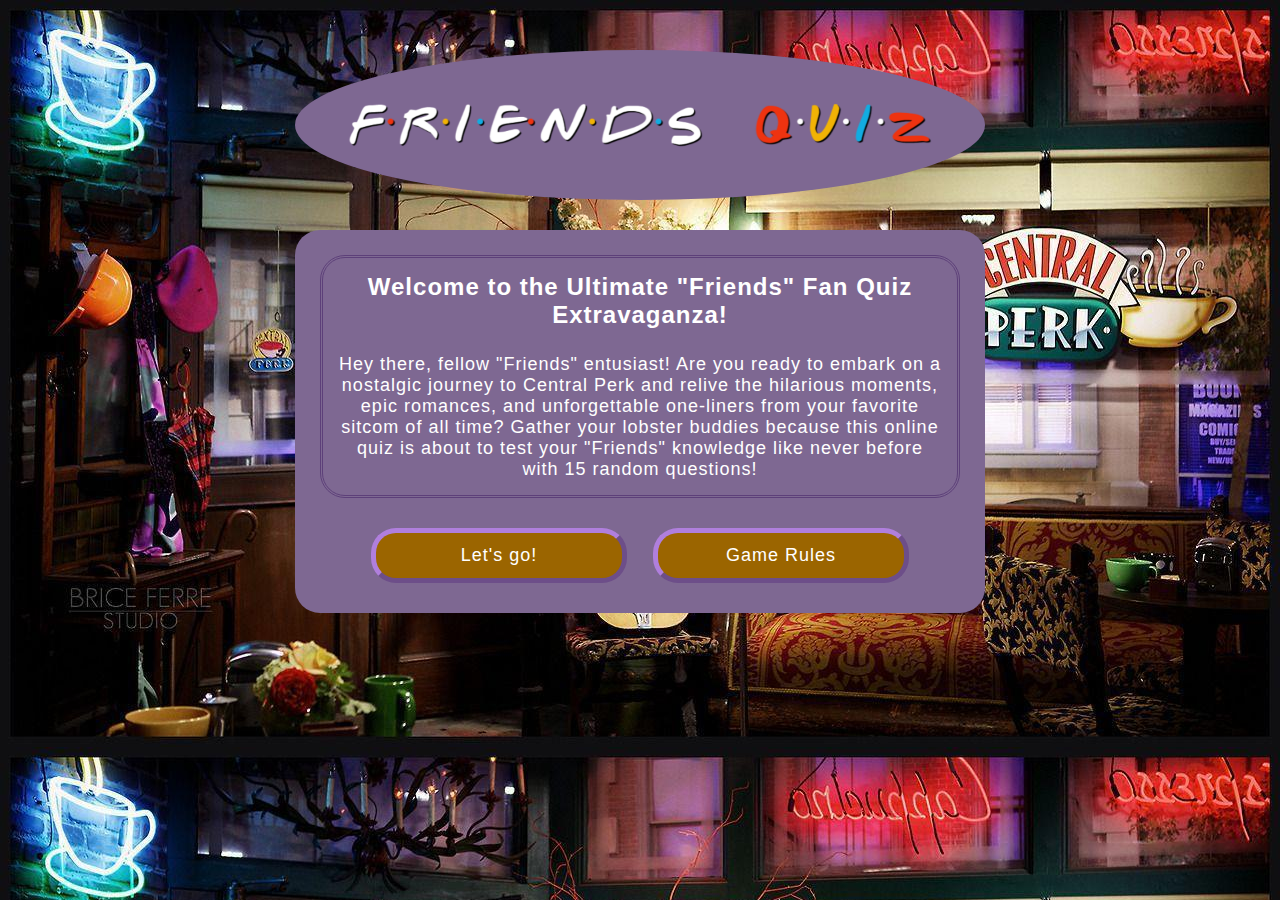
<file: index.html>
<!DOCTYPE html>
<html lang="en">
<head>
    <meta charset="UTF-8">
    <meta http-equiv="X-UA-Compatible" content="IE=edge">
    <meta name="viewport" content="width=device-width, initial-scale=1.0">
    <meta name="description" content="An online quiz">
    <meta name=" keywords" content="quiz, online game, game, friends quiz, friends tv show">
    <meta name="author" content="Jennifer Hujanen">
    <link rel="stylesheet" href="assets/css/style.css">
    <!-- Favicon -->
    <!-- Icon from: https://icons8.com/icon/4qlkCQverrIB/friends-tv-series -->
    <link type="image/png" sizes="16x16" rel="icon" href="assets/favicon/icons8-friends-tv-series-16.png">
    <title>Friends Quiz!</title>
</head>

<body>
    <header><img src="assets/images/friends_quiz_logo.png" alt="logo with the text 'Friends quiz'"></header>
    <main>
        <div id="main-div">
        <div id="about-game">
            <h1>Welcome to the Ultimate "Friends" Fan Quiz Extravaganza!</h1>
            <p>Hey there, fellow "Friends" entusiast! Are you ready to embark on a nostalgic journey to Central Perk and relive the hilarious moments, 
               epic romances, and unforgettable one-liners from your favorite sitcom of all time? Gather your lobster buddies because this online quiz 
               is about to test your "Friends" knowledge like never before with 15 random questions!
            </p>
        </div>
        <div class="container" id="container">
            <div id="question-container" class="hide">
                <div id="question">Question:</div>
                <div id="answer-buttons" class="answered">
                    <button class="button">Answer</button>
                    <button class="button">Answer</button>
                    <button class="button">Answer</button>
                    <button class="button">Answer</button>
                </div>
            </div>
        </div>
        
            <div id="results-container" class="hide">
                <button class="timer-score no-click" id="score">Score:<span id="score-value">0</span></button>
                <button class="next-button hide" id="next-button">Next</button>
            </div>
            
            <div class="start-rules">
                <button class="back-button hide" id="back-button">Back to start</button>
                <button class="startbutton" id="start-button">Let's go!</button>
                <button class="rules-button" id="game-rules-button">Game Rules</button> 
            </div>
       
            <!-- Modal content -->
            <div id="myModal" class="modal">
                <div class="rules-content">
                    <span class="close">&times;</span>
                    <p>We're throwing the rulebook out the window faster than Ross can say "we were on a break!"
                       Forget about rules because this is more unpredictable than Chandler's jokes and Phoebe's songs combined.</p>
                    <br>
                    <p>So, buckle up, grab a cup of coffee, and let's dive into the mayhem. 
                        The only law here is to have more fun than Monica organizing her kitchen cabinets.</p>
                </div>
            </div>

            <div id="try-again-container" class="hide">
                <button class="try-again-button" id="try-again">Try again?</button>
            </div>
        </div>
    </main>
    <script src="assets/js/script.js"></script>
    <script src="assets/js/questions.js"></script>
</body>
</html>
</file>
<file: assets/css/style.css>
* {
    margin: 0 auto;
    font-family:Arial, sans-serif;
    font-size: 18px;
    color: #ffffff;
    letter-spacing: 1px;
    text-align: center;
}

/* Styling for main content in body */
body {
    background-color: #ffe8bd;
    background-image: url(../images/2802898.jpg); /* Image from https://wallpaperaccess.com/central-perk*/
    background-repeat: repeat;
    background-size: 100%;
}

/* Style font size of h1 element */
h1 {
    font-size: 24px;
}

/* Styling for header image */ 
header img {
    width: 50%;
    height: 35%;
    background-color: #7e6892;
    margin: 50px 0 25px 0;
    border-radius: 50%;
    padding: 25px;
}

/* Styling for main div containing all the content */
#main-div {
    background-color: #7e6892;
    width: 50%;
    height: 75%;
    border-radius: 25px;
    padding: 25px;
    margin-bottom: 25px;
}
 
#main-div-congrats {
    border-style: double;
    border-color: #5d4079;
    border-radius: 25px;
    letter-spacing: 1px;
    margin-bottom: 25px;
    padding: 25px;
}

/* Styling for the about game section on start page */
#about-game {
    border-style: double;
    border-color: #5d4079;
    border-radius: 25px;
    letter-spacing: 1px;
    margin-bottom: 25px;
    padding: 15px;
}

/* Styling for questions-section when game has started */
#question {
    border-style: double;
    font-size: 20px;
    border-color: #5d4079;
    border-radius: 25px;
    padding: 25px
}

/* h1 styling */ 
#about-game h1 {
    margin-bottom: 25px;
}

/* Styling for answers buttons */ 
#answer-buttons {
    padding: 10px;
}

/* Main styling for buttons */
.button {
    padding: 10px 2px 10px 2px;
    margin: 5px auto 5px auto;
    width: 75%;
    background-color: #5d4079;
    border-radius: 25px;
    border-color: #ff9c07;
}

/* Remove underline on 'back to start' button */
a, 
.error-backbutton {
    text-decoration: none;
    padding: 12px;
    margin: 5px 10px 5px 10px;
    background-color: #9b6500;
    border-radius: 25px;
}

a:hover,
.error-backbutton:hover {
    background-color: #ff9c07;
    transition: 1s;
}

/* Colors for buttons to highlight right and wrong answers */
.correct {
    background: #488d48;
}
.incorrect {
    background-color: #753333;
}

/* Styling for all the buttons non clickable and clickable */
.startbutton, 
.rules-button, 
.timer-score, 
.try-again-button, 
.lightning-round,
.next-button,
.back-button {
    padding: 12px;
    margin: 5px 10px 5px 10px;
    width: 40%;
    background-color: #9b6500;
    border-radius: 25px;
    border-width: 5px;
    border-color: #b07fdd;
}

.timer-score,
.next-button {
    width: 30%;
}

/* Styling with hover effect for every clickable button */
.startbutton:hover, 
.rules-button:hover,  
.try-again-button:hover, 
.lightning-round:hover,
.next-button:hover,
.back-button:hover {
    background-color: #ff9c07;
    border-color: #5d4079;
    transition: 1s;
}

/* Disable hover effect on answered-buttons once an answer has been submitted */
button.answered{
    pointer-events: none;
}


/* Make timer and score non clickable. */
.no-click {
    pointer-events: none;
}

/* The Modal (background) code from W3Schools */
.modal {
    display: none;
    position: fixed;
    z-index: 1; /* Sit on top */
    left: 0;
    top: 0;
    width: 100%;
    height: 100%;
    overflow: auto;
    background-color: #000000;
    background-color: #00000066;
}

/* Modal Content/Box */
/* Modal is from W3Schools, link can be found in README */
.rules-content {
    background-color: #aa711b;
    margin: 15% 25% auto;
    padding: 15px;
    border: 5px solid #ffca71;
    border-radius: 25px;
}

.close {
    color: #aaa;
    float: right;
    font-size: 35px;
    font-weight: bold;
    padding-bottom: 100px;
    padding-left: 7px;
}

.close:hover,
.close:focus {
    color: black;
    text-decoration: none;
    cursor: pointer;
}

.hide {
    display: none;
}

.error-page {
    align-items: center;
    background-color: #5d4079;
    width: 85%;
    margin-top: 20%;
    padding: 50px;
    border-radius: 25px;
}

.error {
    color: white;
    font-size: 24px;
    margin-bottom: 15px;
    padding-bottom: 10px;
    align-content: center;
}


/* Responsive styling */
@media screen and (max-width: 1200px) {
    .button {
            width: 45%;
            transition: 1s;
            margin: 5px;
        }

@media screen and (max-width: 800px) {
header img {
        width: 70%;
        height: 35%;
    }

    main {
        width: 85%;
        transition: 1s;
    }

    #main-div {
        width: 90%;
        padding: 10px;
    }

    .rules-content {
        margin: 15% 5% auto;
    }

    .button {
        width: 65%;
        transition: 1s;
    }

    .next-button {
        width: 40%;
    }

    #timer,
    #score {
        width: 40%;
        margin: 0 auto;
    }
}

@media screen and (max-width: 600px) {
    header img {
        width: 70%;
        height: 35%;
    }
    
    main {
        width: 85%;
        transition: 1s;
    }

    #main-div {
        width: 90%;
        padding: 10px;
    }

    .button {
        width: 65%;
        transition: 1s;
    }
}

@media screen and (max-width: 500px) {
        header img {
            width: 70%;
            height: 35%;
        }
    
        #main-div {
            width: 90%;
            padding: 10px;
        }
    
        .button {
            font-size: 85%;
            width: 85%;
            transition: 1s;
            padding-left: 7px;
            padding-right: 7px;
        }

        .startbutton,
        .rules-button {
            width: 55%;
        }
        .next-button {
            font-size: 85%;
            width: 60%;
            padding-top: 10px;
            text-align: center;
        }
        #timer,
        #score,
        .back-button {
            font-size: 85%;
            width: 60%;
            margin: 0 auto;
        }

        #results-container {
            padding-bottom: 10px;
        }
    }
}
</file>
